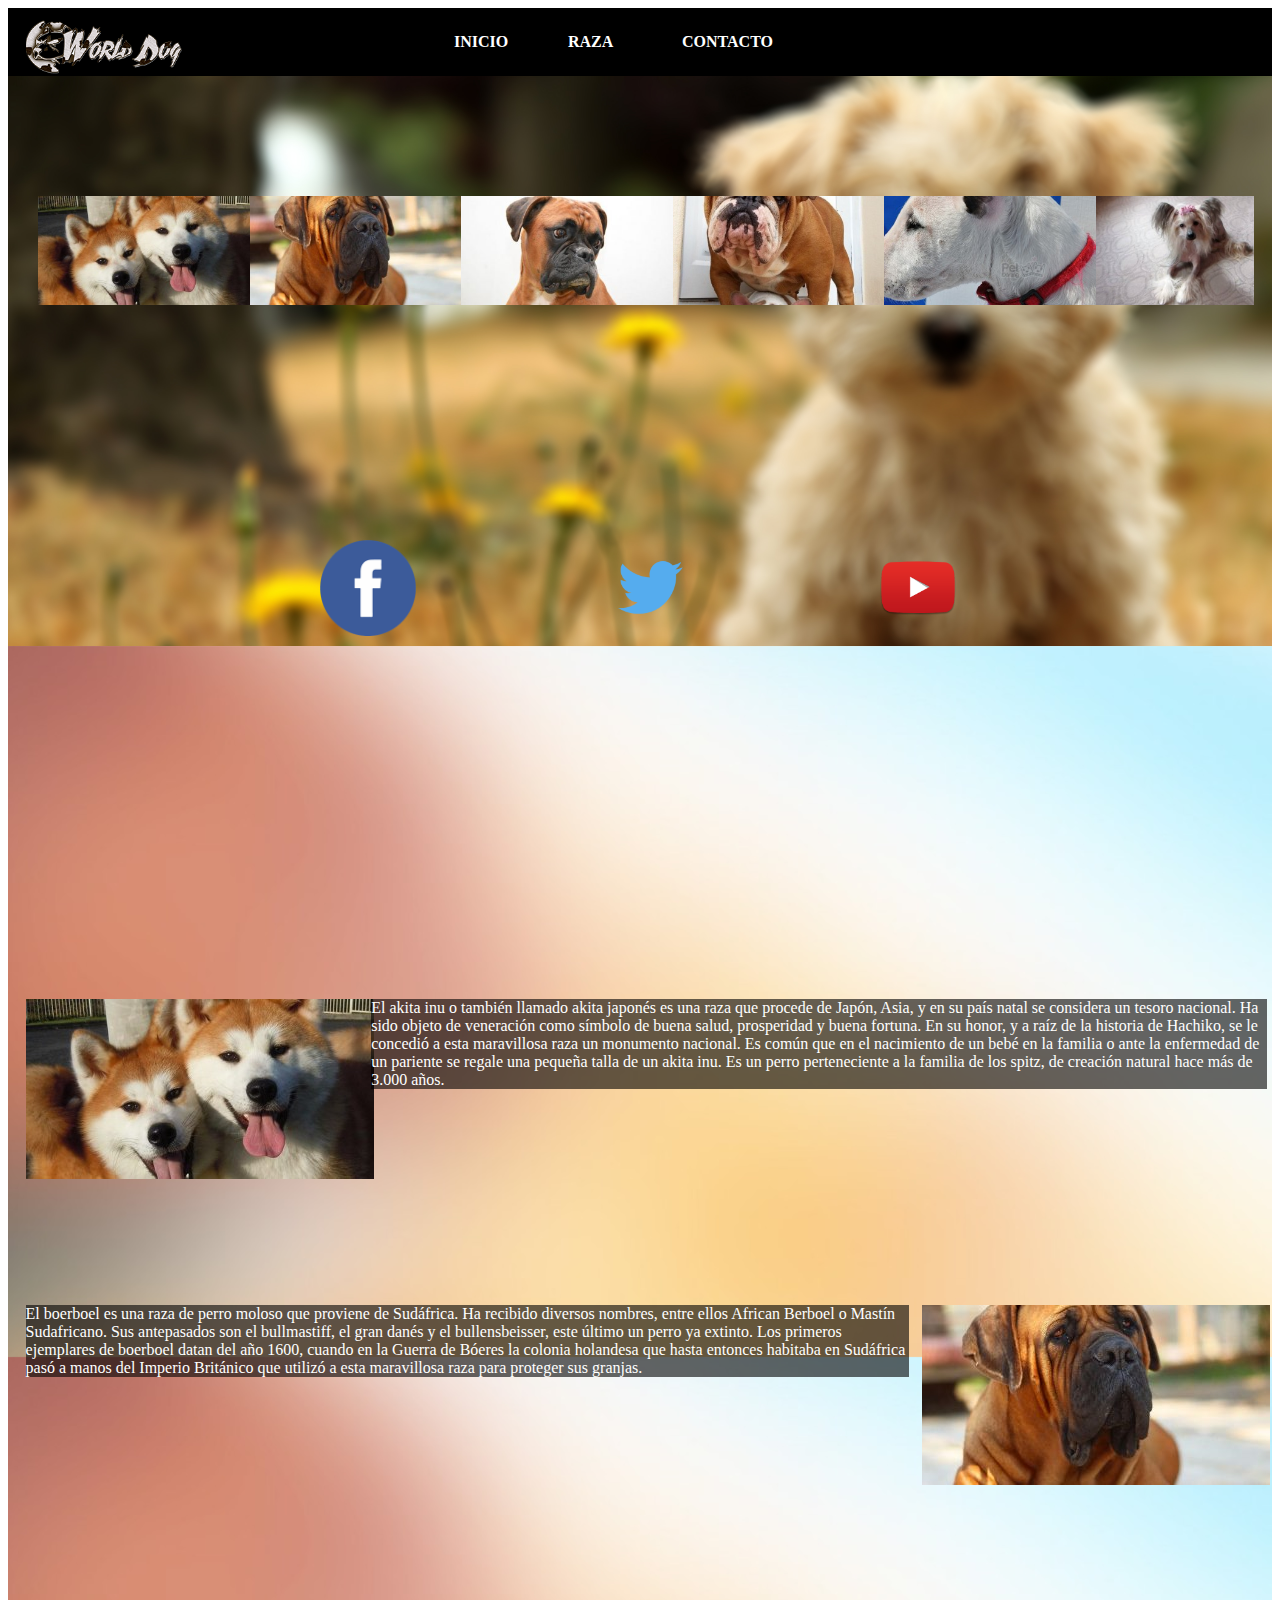
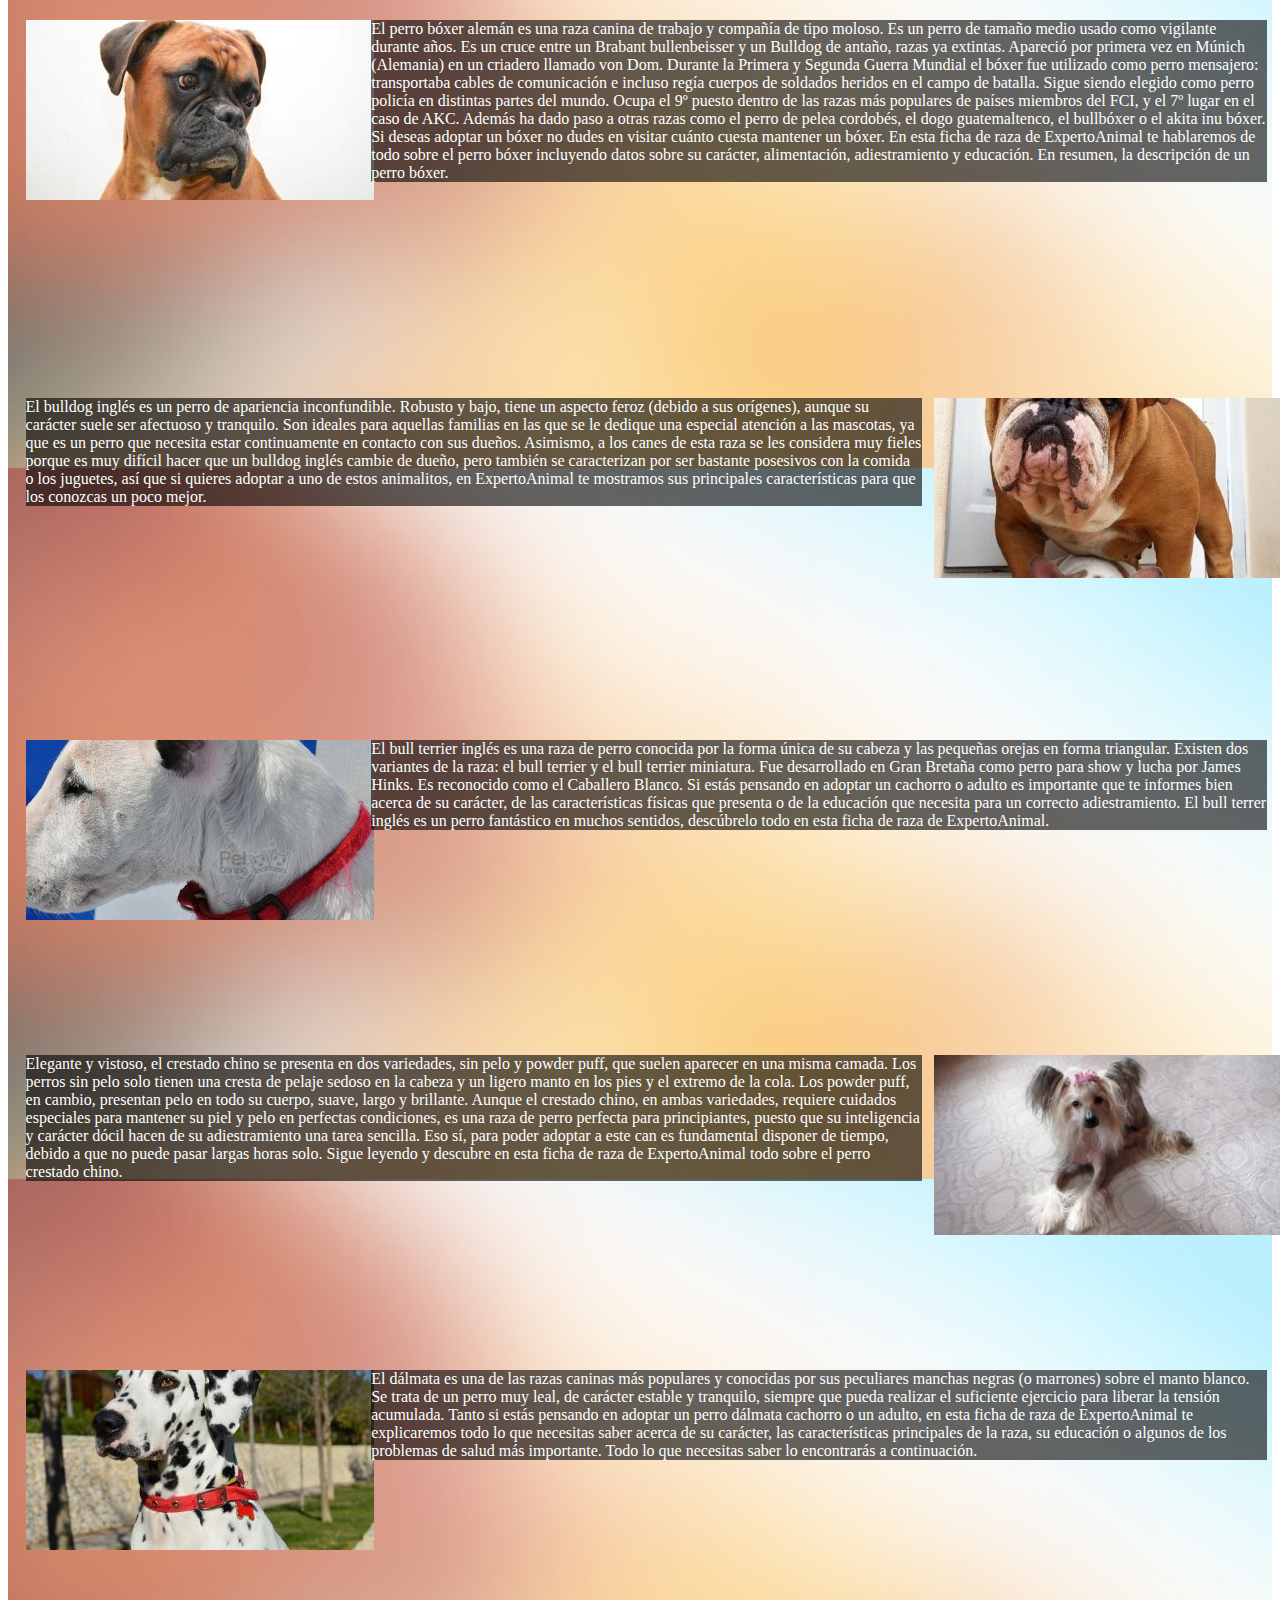
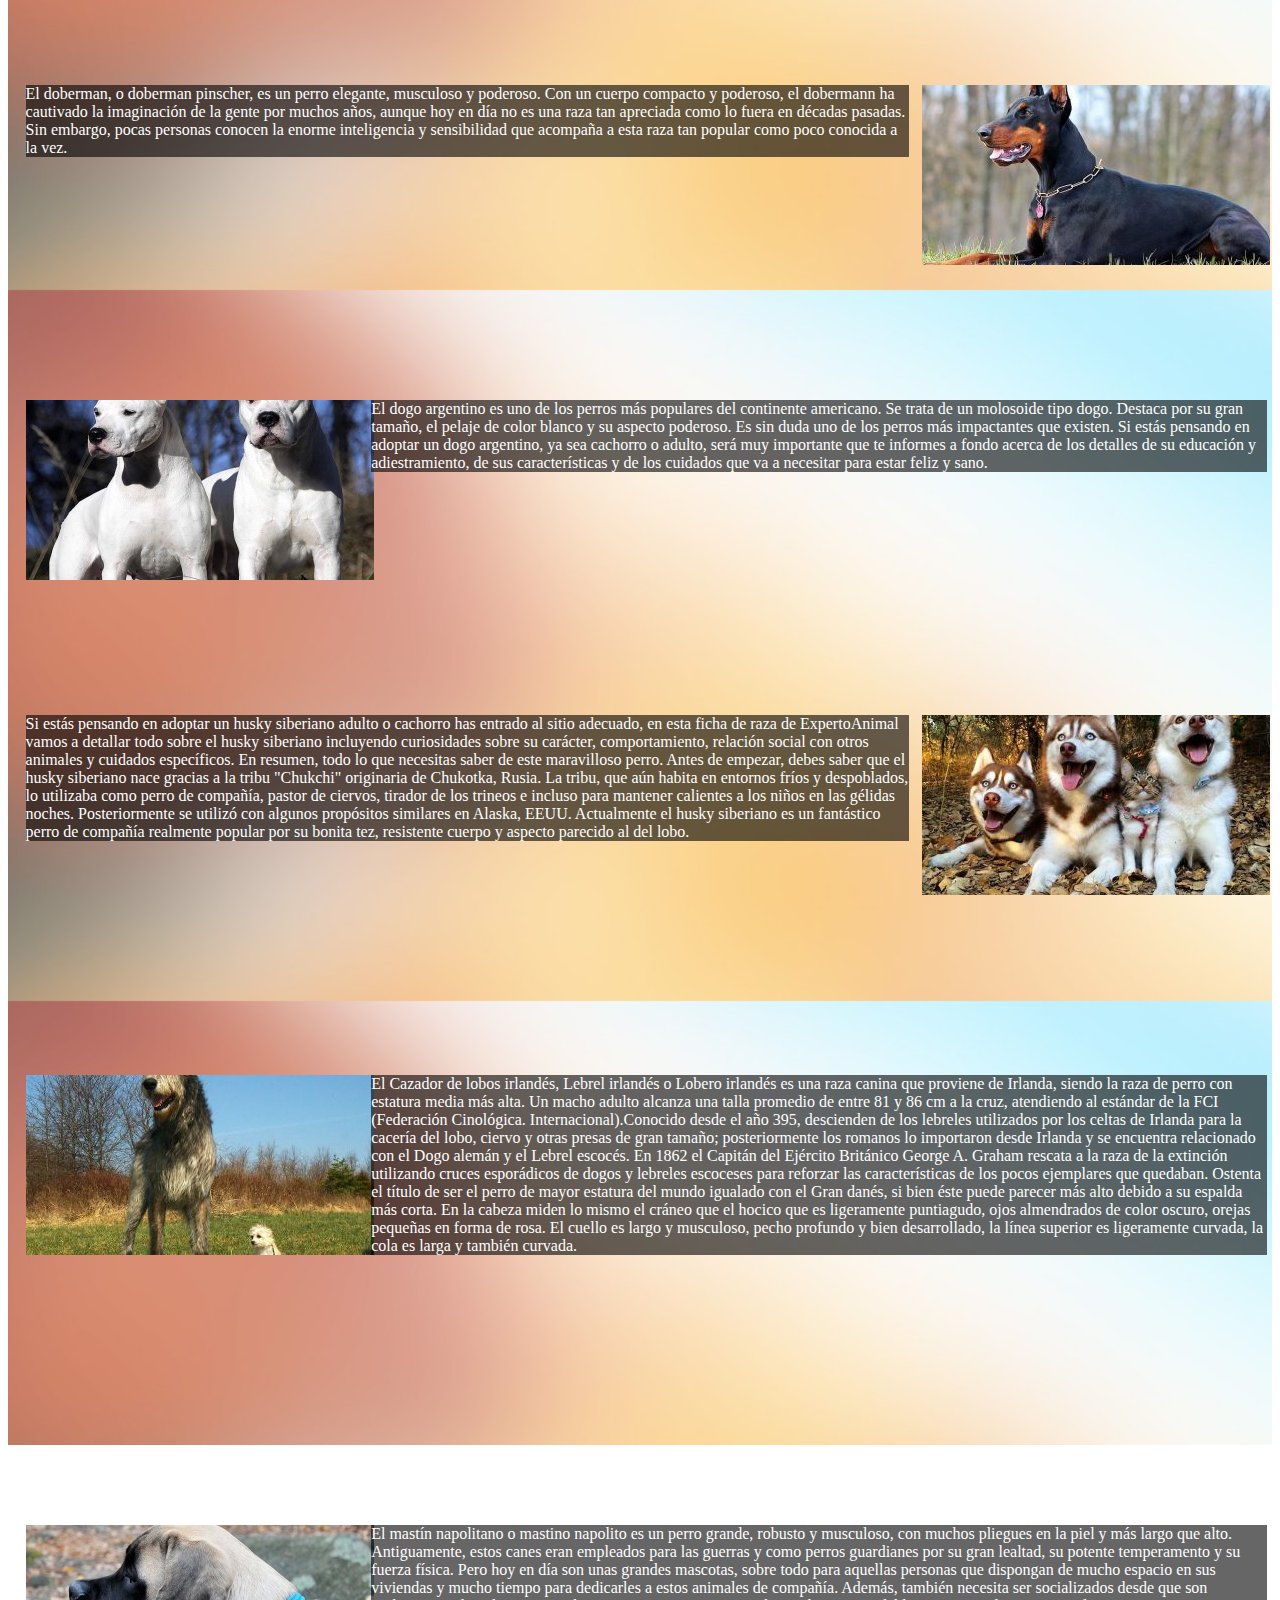
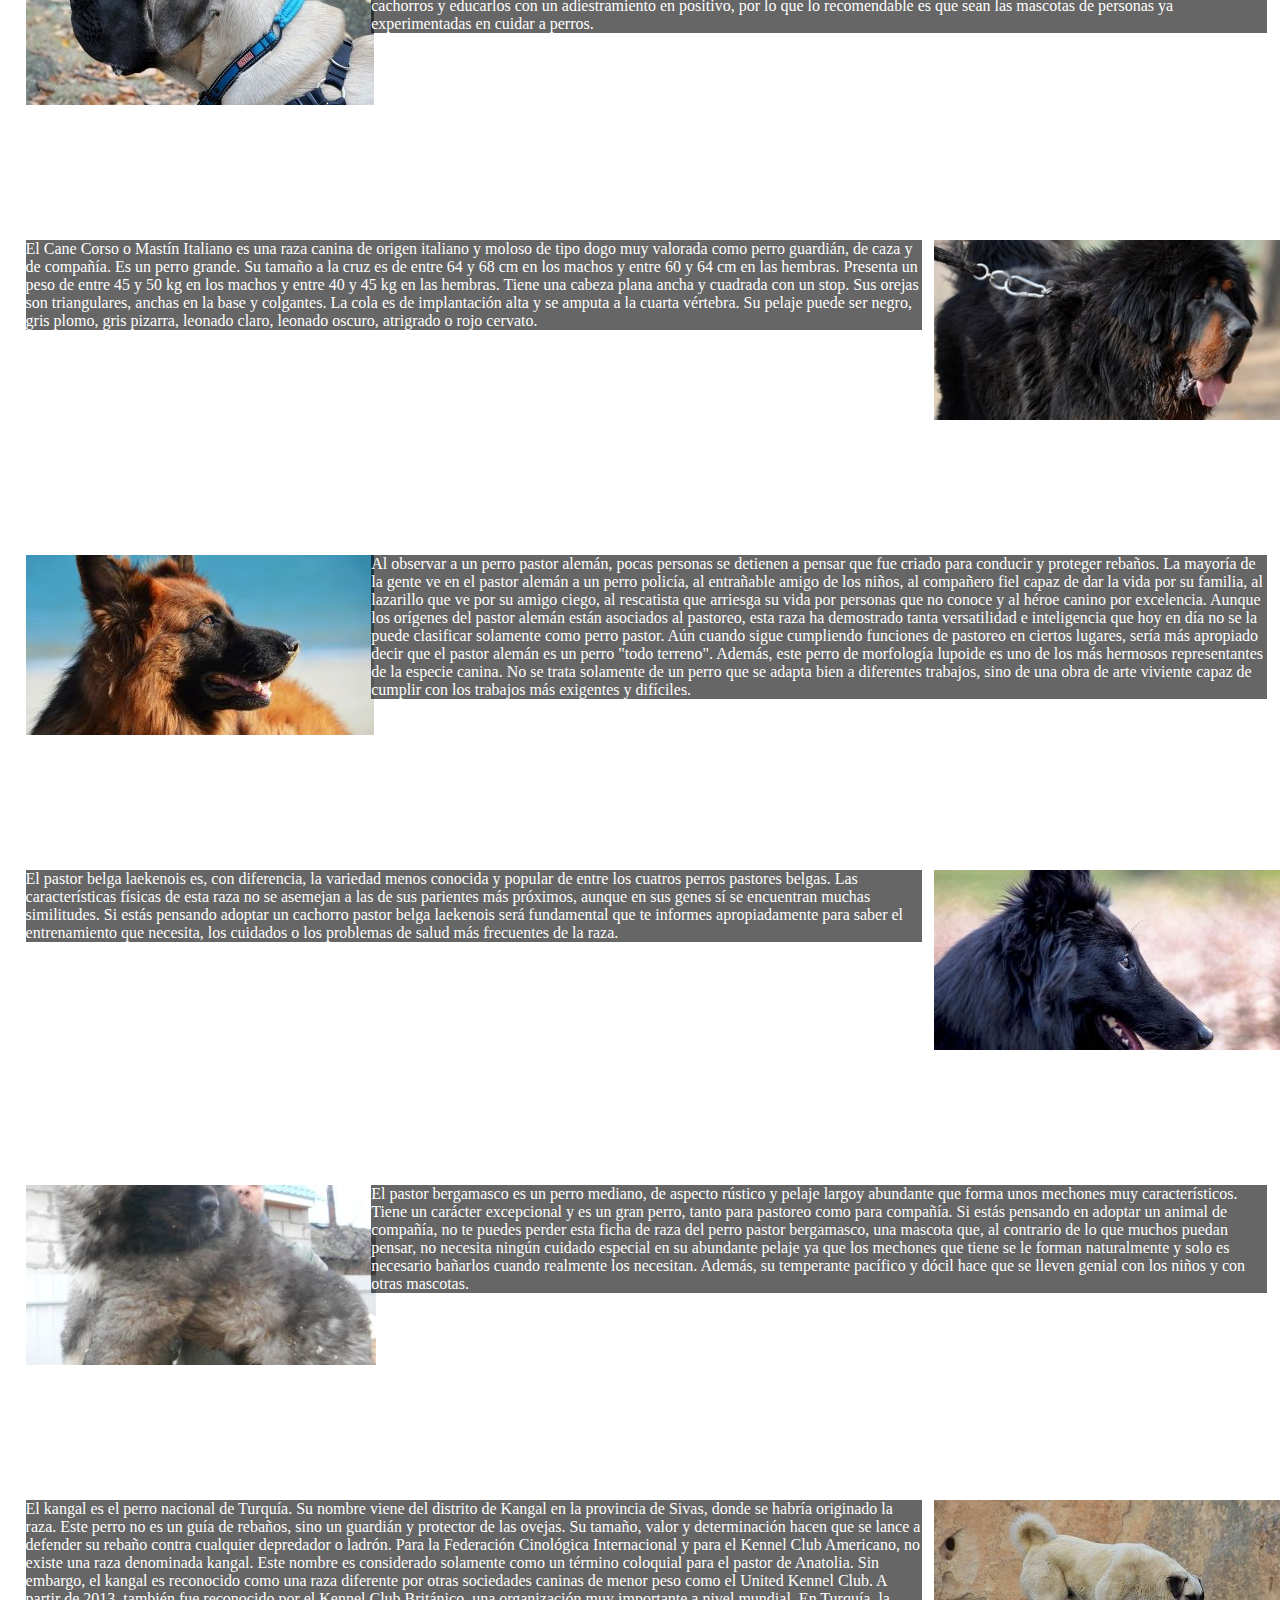
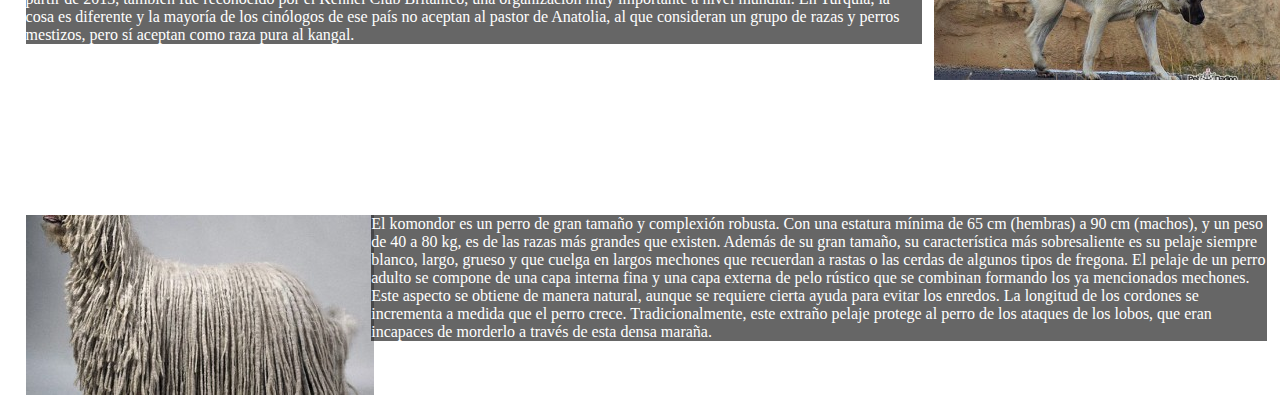
<file: Pagina/raza.html>
<!DOCTYPE html>
<html>
    <head>
        <link rel="shortcut icon" href="pata.png" />
        <title>World Dog - Razas</title>
        <link href="estilo.css" type="text/css" rel="stylesheet">
    </head>
    <body> 
        <div id="boody">
            <div id="vacio">
                <div id="img1">
                    <img src="logo41.png" width="35%">
                </div>
                
                <div id="img2">
                    <img src="contacto/facebook.png" width="30%">
                </div>
                <div id="img3">
                    <img src="contacto/twitter.png" width="30%">
                </div>
                <div id="img4">
                    <img src="contacto/youtube.png" width="30%">
                </div>
                <div id="menu">
                <ul id="hmenu">
                <li><a href="file:///C:/Users/Meza/Documents/Cuatrimestre%204/Trabajos%20Programacion%20Web/Pagina%20Web/Index.html#">INICIO</a></li>
                <li><a href="file:///C:/Users/Meza/Documents/Cuatrimestre%204/Trabajos%20Programacion%20Web/Pagina%20Web/Pagina/raza.html">RAZA</a></li>
                <li><a href="file:///C:/Users/Meza/Documents/Cuatrimestre%204/Trabajos%20Programacion%20Web/Pagina%20Web/pagina%20A/contacto.html">CONTACTO</a></li>
                    </ul>
                </div>
                <div class="banner">
                    <ul>
                        <li><img src="banner/akita-inu.jpg" alt=""></li>
                        <li><img src="banner/boerboel.jpg" alt=""></li>
                        <li><img src="banner/boxer.jpg" alt=""></li>
                        <li><img src="banner/buldog-ingles-.jpg" alt=""></li>
                        <li><img src="banner/bull-terrier.jpg" alt=""></li>
                        <li><img src="banner/Crestado-Chino.jpg" alt=""></li>
                        <li><img src="banner/dalmata.jpg" alt=""></li>
                        <li><img src="banner/doberman.jpg" alt=""></li>
                        <li><img src="banner/dogo-argentino.jpg" alt=""></li>
                        <li><img src="banner/husky-siberiano.jpg" alt=""></li>
                        <li><img src="banner/lobero-irland%C3%A9s.jpg" alt=""></li>
                        <li><img src="banner/mastin-ingles.jpg" alt=""></li>
                        <li><img src="banner/mastin-tibetano.jpg" alt=""></li>
                        <li><img src="banner/pastor-aleman.jpg" alt=""></li>
                        <li><img src="banner/pastor-belga.jpg" alt=""></li>                <li><img src="banner/pastor-caucasico.jpg" alt=""></li>
                        <li><img src="banner/perro-kangal.jpg" alt=""></li>
                        <li><img src="banner/perro-komondor.jpg" alt=""></li>
                        <li><img src="banner/perros-chihuahua.jpg" alt=""></li>
                        <li><img src="banner/perros-lobo-checoslovacos.jpg" alt=""></li>
                        <li><img src="banner/pitbull.jpg" alt=""></li>
                        <li><img src="banner/presa-canario.jpg" alt=""></li>
                        <li><img src="banner/xoloitzcuintle.jpg" alt=""></li>
                    </ul>
                </div>
            </div>
        </div>
        <div id="conte">
            <div id="raz1">
                <img src="banner/akita-inu.jpg">
            </div>
            <font color ="white">
                <div id="t1">
                    El akita inu o también llamado akita japonés es una raza que procede de Japón, Asia, y en su país natal se considera un tesoro nacional. Ha sido objeto de veneración como símbolo de buena salud, prosperidad y buena fortuna. En su honor, y a raíz de la historia de Hachiko, se le concedió a esta maravillosa raza un monumento nacional.
                    Es común que en el nacimiento de un bebé en la familia o ante la enfermedad de un pariente se regale una pequeña talla de un akita inu. Es un perro perteneciente a la familia de los spitz, de creación natural hace más de 3.000 años.
                </div>
                <div id="raz2">
                    <img src="banner/boerboel.jpg">
                </div>
                <div id="t2">
                    El boerboel es una raza de perro moloso que proviene de Sudáfrica. Ha recibido diversos nombres, entre ellos African Berboel o Mastín Sudafricano. Sus antepasados son el bullmastiff, el gran danés y el bullensbeisser, este último un perro ya extinto.
                    Los primeros ejemplares de boerboel datan del año 1600, cuando en la Guerra de Bóeres la colonia holandesa que hasta entonces habitaba en Sudáfrica pasó a manos del Imperio Británico que utilizó a esta maravillosa raza para proteger sus granjas.
                </div>
                <div id="raz3">
                    <img src="banner/boxer.jpg">
                </div>
                <div id="t3">
                    El perro bóxer alemán es una raza canina de trabajo y compañía de tipo moloso. Es un perro de tamaño medio usado como vigilante durante años. Es un cruce entre un Brabant bullenbeisser y un Bulldog de antaño, razas ya extintas.
                    Apareció por primera vez en Múnich (Alemania) en un criadero llamado von Dom. Durante la Primera y Segunda Guerra Mundial el bóxer fue utilizado como perro mensajero: transportaba cables de comunicación e incluso regía cuerpos de soldados heridos en el campo de batalla.
                    Sigue siendo elegido como perro policía en distintas partes del mundo.
                    Ocupa el 9º puesto dentro de las razas más populares de países miembros del FCI, y el 7º lugar en el caso de AKC. Además ha dado paso a otras razas como el perro de pelea cordobés, el dogo guatemaltenco, el bullbóxer o el akita inu bóxer.
                    Si deseas adoptar un bóxer no dudes en visitar cuánto cuesta mantener un bóxer.
                    En esta ficha de raza de ExpertoAnimal te hablaremos de todo sobre el perro bóxer incluyendo datos sobre su carácter, alimentación, adiestramiento y educación. En resumen, la descripción de un perro bóxer.
                </div>
                <div id="raz4">
                    <img src="banner/buldog-ingles-.jpg">
                </div>
                <div id="t4">
                    El bulldog inglés es un perro de apariencia inconfundible. Robusto y bajo, tiene un aspecto feroz (debido a sus orígenes), aunque su carácter suele ser afectuoso y tranquilo. Son ideales para aquellas familias en las que se le dedique una especial atención a las mascotas, ya que es un perro que necesita estar continuamente en contacto con sus dueños.
                    Asimismo, a los canes de esta raza se les considera muy fieles porque es muy difícil hacer que un bulldog inglés cambie de dueño, pero también se caracterizan por ser bastante posesivos con la comida o los juguetes, así que si quieres adoptar a uno de estos animalitos, en ExpertoAnimal te mostramos sus principales características para que los conozcas un poco mejor.
                </div>
                <div id="raz5">
                    <img src="banner/bull-terrier.jpg">
                </div>
                <div id="t5">
                    El bull terrier inglés es una raza de perro conocida por la forma única de su cabeza y las pequeñas orejas en forma triangular. Existen dos variantes de la raza: el bull terrier y el bull terrier miniatura. Fue desarrollado en Gran Bretaña como perro para show y lucha por James Hinks. Es reconocido como el Caballero Blanco.
                    Si estás pensando en adoptar un cachorro o adulto es importante que te informes bien acerca de su carácter, de las características físicas que presenta o de la educación que necesita para un correcto adiestramiento. El bull terrer inglés es un perro fantástico en muchos sentidos, descúbrelo todo en esta ficha de raza de ExpertoAnimal.
                </div>
                <div id="raz6">
                    <img src="banner/Crestado-Chino.jpg">
                </div>
                <div id="t6">
                    Elegante y vistoso, el crestado chino se presenta en dos variedades, sin pelo y powder puff, que suelen aparecer en una misma camada. Los perros sin pelo solo tienen una cresta de pelaje sedoso en la cabeza y un ligero manto en los pies y el extremo de la cola. Los powder puff, en cambio, presentan pelo en todo su cuerpo, suave, largo y brillante.
                    Aunque el crestado chino, en ambas variedades, requiere cuidados especiales para mantener su piel y pelo en perfectas condiciones, es una raza de perro perfecta para principiantes, puesto que su inteligencia y carácter dócil hacen de su adiestramiento una tarea sencilla. Eso sí, para poder adoptar a este can es fundamental disponer de tiempo, debido a que no puede pasar largas horas solo. Sigue leyendo y descubre en esta ficha de raza de ExpertoAnimal todo sobre el perro crestado chino.
                </div>
                <div id="raz7">
                    <img src="banner/dalmata.jpg">
                </div>
                <div id="t7">
                    El dálmata es una de las razas caninas más populares y conocidas por sus peculiares manchas negras (o marrones) sobre el manto blanco. Se trata de un perro muy leal, de carácter estable y tranquilo, siempre que pueda realizar el suficiente ejercicio para liberar la tensión acumulada.
                    Tanto si estás pensando en adoptar un perro dálmata cachorro o un adulto, en esta ficha de raza de ExpertoAnimal te explicaremos todo lo que necesitas saber acerca de su carácter, las características principales de la raza, su educación o algunos de los problemas de salud más importante. Todo lo que necesitas saber lo encontrarás a continuación.
                </div>
                <div id="raz8">
                    <img src="banner/doberman.jpg">
                </div>
                <div id="t8">
                    El doberman, o doberman pinscher, es un perro elegante, musculoso y poderoso. Con un cuerpo compacto y poderoso, el dobermann ha cautivado la imaginación de la gente por muchos años, aunque hoy en día no es una raza tan apreciada como lo fuera en décadas pasadas.
                    Sin embargo, pocas personas conocen la enorme inteligencia y sensibilidad que acompaña a esta raza tan popular como poco conocida a la vez.
                </div>
                <div id="raz9">
                    <img src="banner/dogo-argentino.jpg">
                </div>
                <div id="t9">
                    El dogo argentino es uno de los perros más populares del continente americano. Se trata de un molosoide tipo dogo. Destaca por su gran tamaño, el pelaje de color blanco y su aspecto poderoso. Es sin duda uno de los perros más impactantes que existen.
                    Si estás pensando en adoptar un dogo argentino, ya sea cachorro o adulto, será muy importante que te informes a fondo acerca de los detalles de su educación y adiestramiento, de sus características y de los cuidados que va a necesitar para estar feliz y sano.
                </div>
                <div id="raz10">
                    <img src="banner/husky-siberiano.jpg">
                </div>
                <div id="t10">
                    Si estás pensando en adoptar un husky siberiano adulto o cachorro has entrado al sitio adecuado, en esta ficha de raza de ExpertoAnimal vamos a detallar todo sobre el husky siberiano incluyendo curiosidades sobre su carácter, comportamiento, relación social con otros animales y cuidados específicos. En resumen, todo lo que necesitas saber de este maravilloso perro.
                    Antes de empezar, debes saber que el husky siberiano nace gracias a la tribu "Chukchi" originaria de Chukotka, Rusia. La tribu, que aún habita en entornos fríos y despoblados, lo utilizaba como perro de compañía, pastor de ciervos, tirador de los trineos e incluso para mantener calientes a los niños en las gélidas noches. Posteriormente se utilizó con algunos propósitos similares en Alaska, EEUU.
                    Actualmente el husky siberiano es un fantástico perro de compañía realmente popular por su bonita tez, resistente cuerpo y aspecto parecido al del lobo. 
                </div>
                <div id="raz11">
                    <img src="banner/lobero-irland%C3%A9s.jpg">
                </div>
                <div id="t11">
                    El Cazador de lobos irlandés, Lebrel irlandés o Lobero irlandés es una raza canina que proviene de Irlanda, siendo la raza de perro con estatura media más alta. Un macho adulto alcanza una talla promedio de entre 81 y 86 cm a la cruz, atendiendo al estándar de la FCI (Federación Cinológica. Internacional).Conocido desde el año 395, descienden de los lebreles utilizados por los celtas de Irlanda para la cacería del lobo, ciervo y otras presas de gran tamaño; posteriormente los romanos lo importaron desde Irlanda y se encuentra relacionado con el Dogo alemán y el Lebrel escocés.
                    En 1862 el Capitán del Ejército Británico George A. Graham rescata a la raza de la extinción utilizando cruces esporádicos de dogos y lebreles escoceses para reforzar las características de los pocos ejemplares que quedaban. Ostenta el título de ser el perro de mayor estatura del mundo igualado con el Gran danés, si bien éste puede parecer más alto debido a su espalda más corta. En la cabeza miden lo mismo el cráneo que el hocico que es ligeramente puntiagudo, ojos almendrados de color oscuro, orejas pequeñas en forma de rosa. El cuello es largo y musculoso, pecho profundo y bien desarrollado, la línea superior es ligeramente curvada, la cola es larga y también curvada.
                </div>
                <div id="raz12">
                    <img src="banner/mastin-ingles.jpg">
                </div>
                <div id="t12">
                    El mastín napolitano o mastino napolito es un perro grande, robusto y musculoso, con muchos pliegues en la piel y más largo que alto. Antiguamente, estos canes eran empleados para las guerras y como perros guardianes por su gran lealtad, su potente temperamento y su fuerza física. Pero hoy en día son unas grandes mascotas, sobre todo para aquellas personas que dispongan de mucho espacio en sus viviendas y mucho tiempo para dedicarles a estos animales de compañía.
                    Además, también necesita ser socializados desde que son cachorros y educarlos con un adiestramiento en positivo, por lo que lo recomendable es que sean las mascotas de personas ya experimentadas en cuidar a perros.
                </div>
                <div id="raz13">
                    <img src="banner/mastin-tibetano.jpg">
                </div>
                <div id="t13">
                    El Cane Corso o Mastín Italiano es una raza canina de origen italiano y moloso de tipo dogo muy valorada como perro guardián, de caza y de compañía. Es un perro grande. Su tamaño a la cruz es de entre 64 y 68 cm en los machos y entre 60 y 64 cm en las hembras. Presenta un peso de entre 45 y 50 kg en los machos y entre 40 y 45 kg en las hembras.
                    Tiene una cabeza plana ancha y cuadrada con un stop. Sus orejas son triangulares, anchas en la base y colgantes. La cola es de implantación alta y se amputa a la cuarta vértebra. Su pelaje puede ser negro, gris plomo, gris pizarra, leonado claro, leonado oscuro, atrigrado o rojo cervato.
                </div>
                <div id="raz14">
                    <img src="banner/pastor-aleman.jpg">
                </div>
                <div id="t14">
                    Al observar a un perro pastor alemán, pocas personas se detienen a pensar que fue criado para conducir y proteger rebaños. La mayoría de la gente ve en el pastor alemán a un perro policía, al entrañable amigo de los niños, al compañero fiel capaz de dar la vida por su familia, al lazarillo que ve por su amigo ciego, al rescatista que arriesga su vida por personas que no conoce y al héroe canino por excelencia.
                    Aunque los orígenes del pastor alemán están asociados al pastoreo, esta raza ha demostrado tanta versatilidad e inteligencia que hoy en día no se la puede clasificar solamente como perro pastor. Aún cuando sigue cumpliendo funciones de pastoreo en ciertos lugares, sería más apropiado decir que el pastor alemán es un perro "todo terreno".
                    Además, este perro de morfología lupoide es uno de los más hermosos representantes de la especie canina. No se trata solamente de un perro que se adapta bien a diferentes trabajos, sino de una obra de arte viviente capaz de cumplir con los trabajos más exigentes y difíciles.
                </div>
                <div id="raz15">
                    <img src="banner/pastor-belga.jpg">
                </div>
                <div id="t15">
                    El pastor belga laekenois es, con diferencia, la variedad menos conocida y popular de entre los cuatros perros pastores belgas. Las características físicas de esta raza no se asemejan a las de sus parientes más próximos, aunque en sus genes sí se encuentran muchas similitudes. Si estás pensando adoptar un cachorro pastor belga laekenois será fundamental que te informes apropiadamente para saber el entrenamiento que necesita, los cuidados o los problemas de salud más frecuentes de la raza.
                </div>
                <div id="raz16">
                    <img src="banner/pastor-caucasico.jpg">
                </div>
                <div id="t16">
                    El pastor bergamasco es un perro mediano, de aspecto rústico y pelaje largoy abundante que forma unos mechones muy característicos. Tiene un carácter excepcional y es un gran perro, tanto para pastoreo como para compañía. Si estás pensando en adoptar un animal de compañía, no te puedes perder esta ficha de raza del perro pastor bergamasco, una mascota que, al contrario de lo que muchos puedan pensar, no necesita ningún cuidado especial en su abundante pelaje ya que los mechones que tiene se le forman naturalmente y solo es necesario bañarlos cuando realmente los necesitan. Además, su temperante pacífico y dócil hace que se lleven genial con los niños y con otras mascotas.
                </div>
                <div id="raz17">
                    <img src="banner/perro-kangal.jpg">
                </div>
                <div id="t17">
                    El kangal es el perro nacional de Turquía. Su nombre viene del distrito de Kangal en la provincia de Sivas, donde se habría originado la raza. Este perro no es un guía de rebaños, sino un guardián y protector de las ovejas. Su tamaño, valor y determinación hacen que se lance a defender su rebaño contra cualquier depredador o ladrón.
                    Para la Federación Cinológica Internacional y para el Kennel Club Americano, no existe una raza denominada kangal. Este nombre es considerado solamente como un término coloquial para el pastor de Anatolia. Sin embargo, el kangal es reconocido como una raza diferente por otras sociedades caninas de menor peso como el United Kennel Club. A partir de 2013, también fue reconocido por el Kennel Club Británico, una organización muy importante a nivel mundial. En Turquía, la cosa es diferente y la mayoría de los cinólogos de ese país no aceptan al pastor de Anatolia, al que consideran un grupo de razas y perros mestizos, pero sí aceptan como raza pura al kangal.
                </div>
                <div id="raz18">
                    <img src="banner/perro-komondor.jpg">
                </div>
                <div id="t18">
                    El komondor es un perro de gran tamaño y complexión robusta. Con una estatura mínima de 65 cm (hembras) a 90 cm (machos), y un peso de 40 a 80 kg, es de las razas más grandes que existen. Además de su gran tamaño, su característica más sobresaliente es su pelaje siempre blanco, largo, grueso y que cuelga en largos mechones que recuerdan a rastas o las cerdas de algunos tipos de fregona. El pelaje de un perro adulto se compone de una capa interna fina y una capa externa de pelo rústico que se combinan formando los ya mencionados mechones. Este aspecto se obtiene de manera natural, aunque se requiere cierta ayuda para evitar los enredos. La longitud de los cordones se incrementa a medida que el perro crece. Tradicionalmente, este extraño pelaje protege al perro de los ataques de los lobos, que eran incapaces de morderlo a través de esta densa maraña.
                </div>







            </font>

        </div>

    </body> 
</html>
</file>
<file: Pagina/estilo.css>
#img1{
    position: absolute;
    top: 2%;
    left: 2%;
    width: 35%;
}
#img2{
    position: absolute;
    top: 60%;
    left: 25%;
    width: 25%;
}
#img3{
    position: absolute;
    top: 60%;
    left: 47%;
    width: 25%;
}
#img4{
    position: absolute;
    top: 60%;
    left: 68%;
    width: 25%;
}

#raz1{
    position: absolute;
    top: 111%;
    left: 2%;
}
#t1{
    background-color: rgba(0,0,0,0.6);
    position: absolute;
    top: 111%;
    left: 29%;
    width: 70%;
}
div#raz2{
    position: absolute;
    top: 145%;
    left: 72%;
}
div#t2{
    background-color: rgba(0,0,0,0.6);
    position: absolute;
    top: 145%;
    left: 2%;
    width: 69%;
}
#raz3{
    position: absolute;
    top: 180%;
    left: 2%;
}
#t3{
    background-color: rgba(0,0,0,0.6);
    position: absolute;
    top: 180%;
    left: 29%;
    width: 70%;
}
#raz4{
    position: absolute;
    top: 222%;
    left: 73%;
}
#t4{
    background-color: rgba(0,0,0,0.6);
    position: absolute;
    top: 222%;
    left: 2%;
    width: 70%;
}
#raz5{
    position: absolute;
    top: 260%;
    left: 2%;
}
#t5{
    background-color: rgba(0,0,0,0.6);
    position: absolute;
    top: 260%;
    left: 29%;
    width: 70%;
}
#raz6{
    position: absolute;
    top: 295%;
    left: 73%;
}
#t6{
    background-color: rgba(0,0,0,0.6);
    position: absolute;
    top: 295%;
    left: 2%;
    width: 70%;
}
#raz7{
    position: absolute;
    top: 330%;
    left: 2%;
}
#t7{
    background-color: rgba(0,0,0,0.6);
    position: absolute;
    top: 330%;
    left: 29%;
    width: 70%;
}
#raz8{
    position: absolute;
    top: 365%;
    left: 72%;
}
#t8{
    background-color: rgba(0,0,0,0.6);
    position: absolute;
    top: 365%;
    left: 2%;
    width: 69%;
}
#raz9{
    position: absolute;
    top: 400%;
    left: 2%;
}
#t9{
    background-color: rgba(0,0,0,0.6);
    position: absolute;
    top: 400%;
    left: 29%;
    width: 70%;
}
#raz10{
    position: absolute;
    top: 435%;
    left: 72%;
}
#t10{
    background-color: rgba(0,0,0,0.6);
    position: absolute;
    top: 435%;
    left: 2%;
    width: 69%;
}
#raz11{
    position: absolute;
    top: 475%;
    left: 2%;
}
#t11{
    background-color: rgba(0,0,0,0.6);
    position: absolute;
    top: 475%;
    left: 29%;
    width: 70%;
}
#raz12{
    position: absolute;
    top: 525%;
    left: 2%;
}
#t12{
    background-color: rgba(0,0,0,0.6);
    position: absolute;
    top: 525%;
    left: 29%;
    width: 70%;
}
#raz13{
    position: absolute;
    top: 560%;
    left: 73%;
}
#t13{
    background-color: rgba(0,0,0,0.6);
    position: absolute;
    top: 560%;
    left: 2%;
    width: 70%;
}
#raz14{
    position: absolute;
    top: 595%;
    left: 2%;
}
#t14{
    background-color: rgba(0,0,0,0.6);
    position: absolute;
    top: 595%;
    left: 29%;
    width: 70%;
}
#raz15{
    position: absolute;
    top: 630%;
    left: 73%;
}
#t15{
    background-color: rgba(0,0,0,0.6);
    position: absolute;
    top: 630%;
    left: 2%;
    width: 70%;
}
#raz16{
    position: absolute;
    top: 665%;
    left: 2%;
}
#t16{
    background-color: rgba(0,0,0,0.6);
    position: absolute;
    top: 665%;
    left: 29%;
    width: 70%;
}
#raz17{
    position: absolute;
    top: 700%;
    left: 73%;
}
#t17{
    background-color: rgba(0,0,0,0.6);
    position: absolute;
    top: 700%;
    left: 2%;
    width: 70%;
}
#raz18{
    position: absolute;
    top: 735%;
    left: 2%;
}
#t18{
    background-color: rgba(0,0,0,0.6);
    position: absolute;
    top: 735%;
    left: 29%;
    width: 70%;
}
#raz19{
    position: absolute;
    top: 111%;
    left: 2%;
}
#t19{
    background-color: rgba(0,0,0,0.6);
    position: absolute;
    top: 111%;
    left: 29%;
    width: 70%;
}
#raz20{
    position: absolute;
    top: 111%;
    left: 2%;
}
#t20{
    background-color: rgba(0,0,0,0.6);
    position: absolute;
    top: 111%;
    left: 29%;
    width: 70%;
}
#raz21{
    position: absolute;
    top: 111%;
    left: 2%;
}
#t21{
    background-color: rgba(0,0,0,0.6);
    position: absolute;
    top: 111%;
    left: 29%;
    width: 70%;
}
#raz22{
    position: absolute;
    top: 111%;
    left: 2%;
}
#t22{
    background-color: rgba(0,0,0,0.6);
    position: absolute;
    top: 111%;
    left: 29%;
    width: 70%;
}
#raz23{
    position: absolute;
    top: 111%;
    left: 2%;
}
#t23{
    background-color: rgba(0,0,0,0.6);
    position: absolute;
    top: 111%;
    left: 29%;
    width: 70%;
}
#raz24{
    position: absolute;
    top: 111%;
    left: 2%;
}
#t24{
    background-color: rgba(0,0,0,0.6);
    position: absolute;
    top: 111%;
    left: 29%;
    width: 70%;
}
#raz25{
    position: absolute;
    top: 111%;
    left: 2%;
}
#t25{
    background-color: rgba(0,0,0,0.6);
    position: absolute;
    top: 111%;
    left: 29%;
    width: 70%;
}


#boody{
    background-image: url(fondote.jpg);
    background-repeat: no-repeat;
    background-size: 100%;
    background-attachment: fixed;
    top: 10;
}
h2{
    text-align: center; 
    font-family: fantasy;
}

/*banner*/ 
.banner{
    width: 95%;
    margin: auto;
    overflow: hidden;
    position: absolute;
    top: 20%;
    left: 3%;
}
.banner ul{
    padding: 0;
    display: flex;
    width: 400%;
    animation: cambio 20s infinite alternate;
    animation-timing-function: cubic-bezier(10);
}
.banner li{
    list-style: none;
    width: 100%;
}
.banner img{
    width: 100%;
}
@keyframes cambio {
    0% {margin-left: 0; }
    20% {margin-left: 0; }

    25% {margin-left: -125%; }
    45% {margin-left: -125%; }

    50% {margin-left: -235%; }
    70% {margin-left: -235%; }

    75% {margin-left: -300%; }
    100% {margin-left: -300%; }
}
#vacio{
    width: 100%;
    height: 638px;
}
#conte{
    width: 100%;
    height: 3999px;
    background-image: url(fondo%20111.jpg);
    background-size: 100%;
}
#menu, li ul{
    background: black;
}


#hmenu {
    width: 422px;
    margin: 0 auto;
}
#hmenu a{
    color: white;
    text-decoration: none;
    font-weight: bold;
}
#hmenu li:hover{
    background: black;
    text-shadow: 0 0 2px white;
}
#hmenu > li{
    display: inline-block;
}
#hmenu > li > a{
    display: block;
    padding: 25px 5px;
    width: 100px;
}
li ul{
    position: relative;
}
</file>
